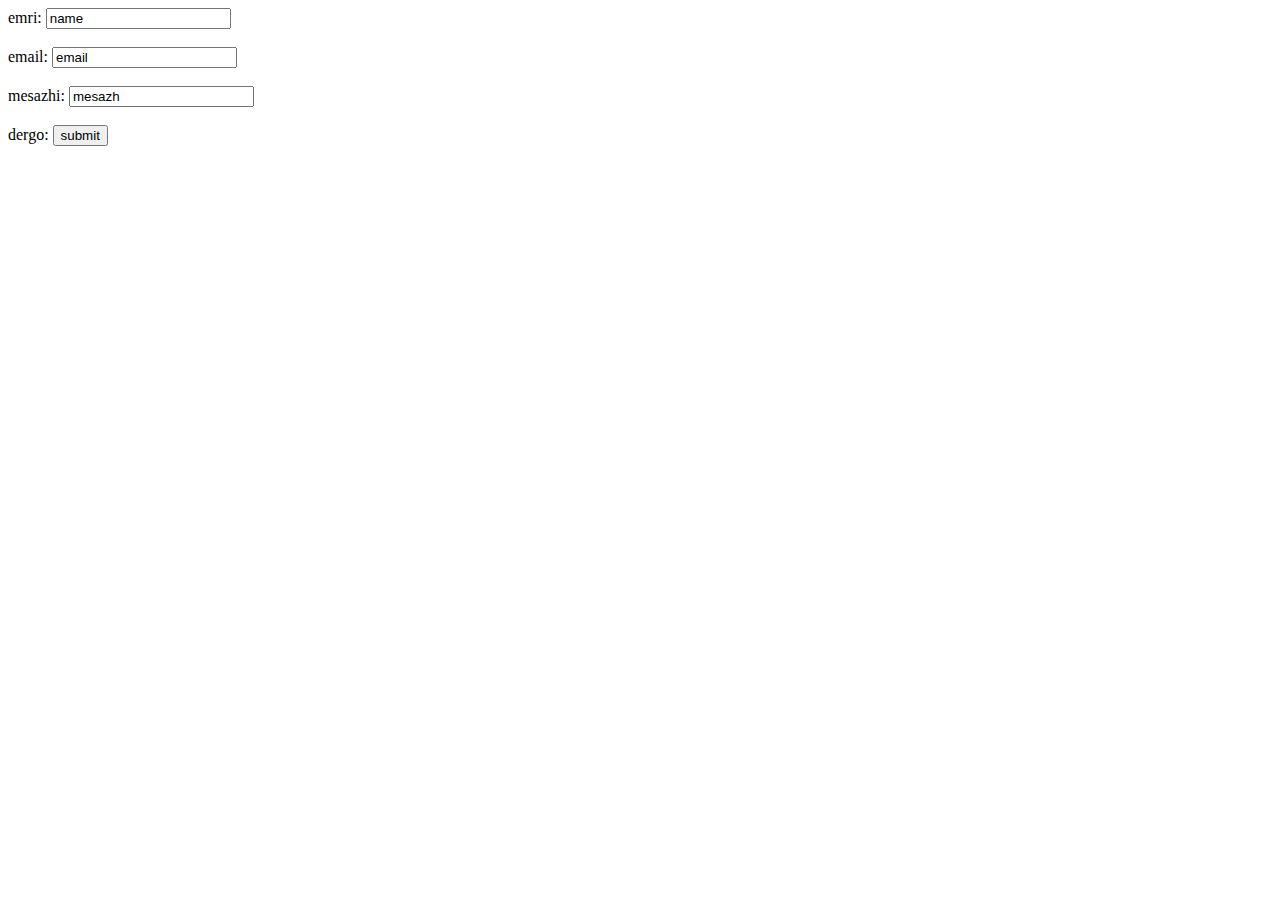
<file: kontakti.html>
<html>
<head>
    <link rel="stylesheet" href="style2.css">
</head>
<body>
<form>
<label>emri:</label>
<input type="text" value="name"/>
<br>
<br>
<label> email: </label>
<input type="email" value="email"/>
<br>
<br>
<label>mesazhi:</label>
<input type="textarea" value="mesazh"/>
<br>
<br>
<label>dergo:</label>
<input type="button" value="submit"/>
</form>
</body>
</html>
</file>
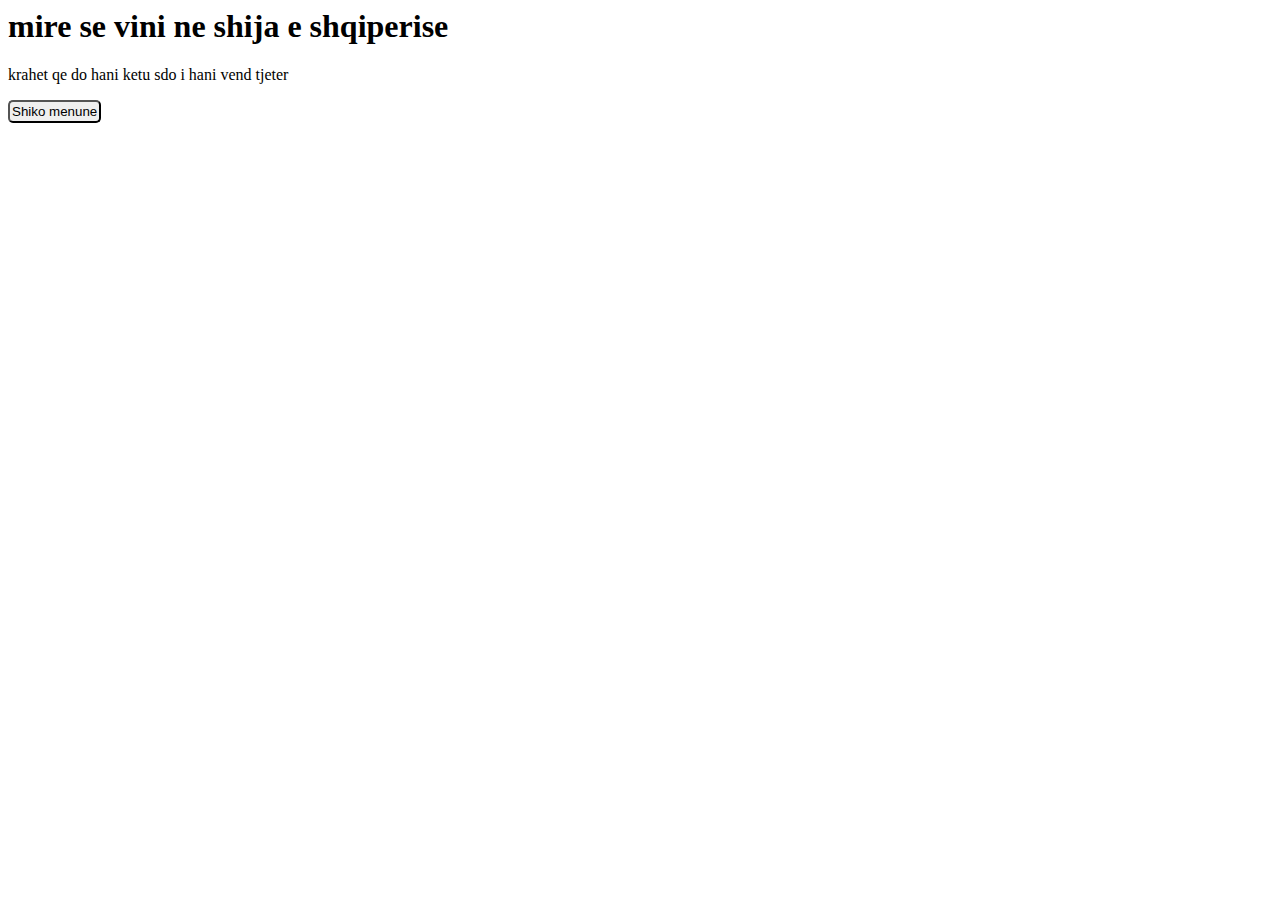
<file: kreu.html>
<html>
<head>
    <link rel="stylesheet" href="style2.css">
</head>
<body>
<h1> mire se vini ne shija e shqiperise </h1>
<p> krahet qe do hani ketu sdo i hani vend tjeter</p>
<button id="butoni"> <a href="menu.html"></a> Shiko menune</button>
</body>
</html>
<!-- ca bot si kalut -->
</file>
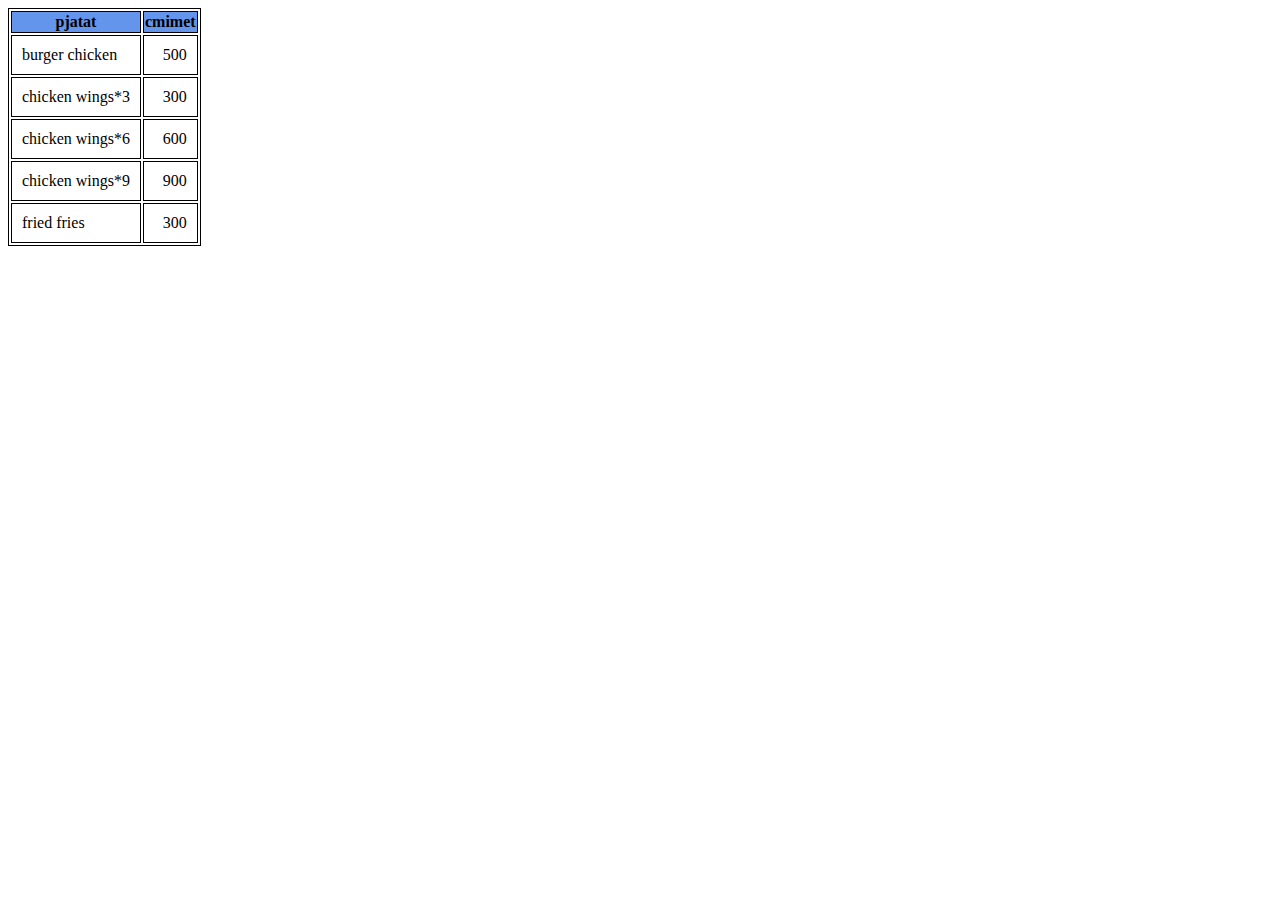
<file: menu.html>
<html>
<head>
    <link rel="stylesheet" href="style2.css">
</head>
<body>
<nav class="navigim">
<table class="tabela">
<tr>
<th> pjatat </th>
<th> cmimet </th>
</tr>
<tr>
<td> burger chicken </td>
<td id="cmimi"> 500 </td>
</tr>
<tr>
<td> chicken wings*3 </td>
<td id="cmimi"> 300 </td>
</tr>
<tr>
<td> chicken wings*6 </td>
<td id="cmimi"> 600 </td>
</tr>
<tr>
<td> chicken wings*9 </td>
<td id="cmimi"> 900 </td>
</tr>
<tr>
<td> fried fries </td>
<td id="cmimi"> 300 </td>
</tr>
</table>
</nav>
</body>
</html>
</file>
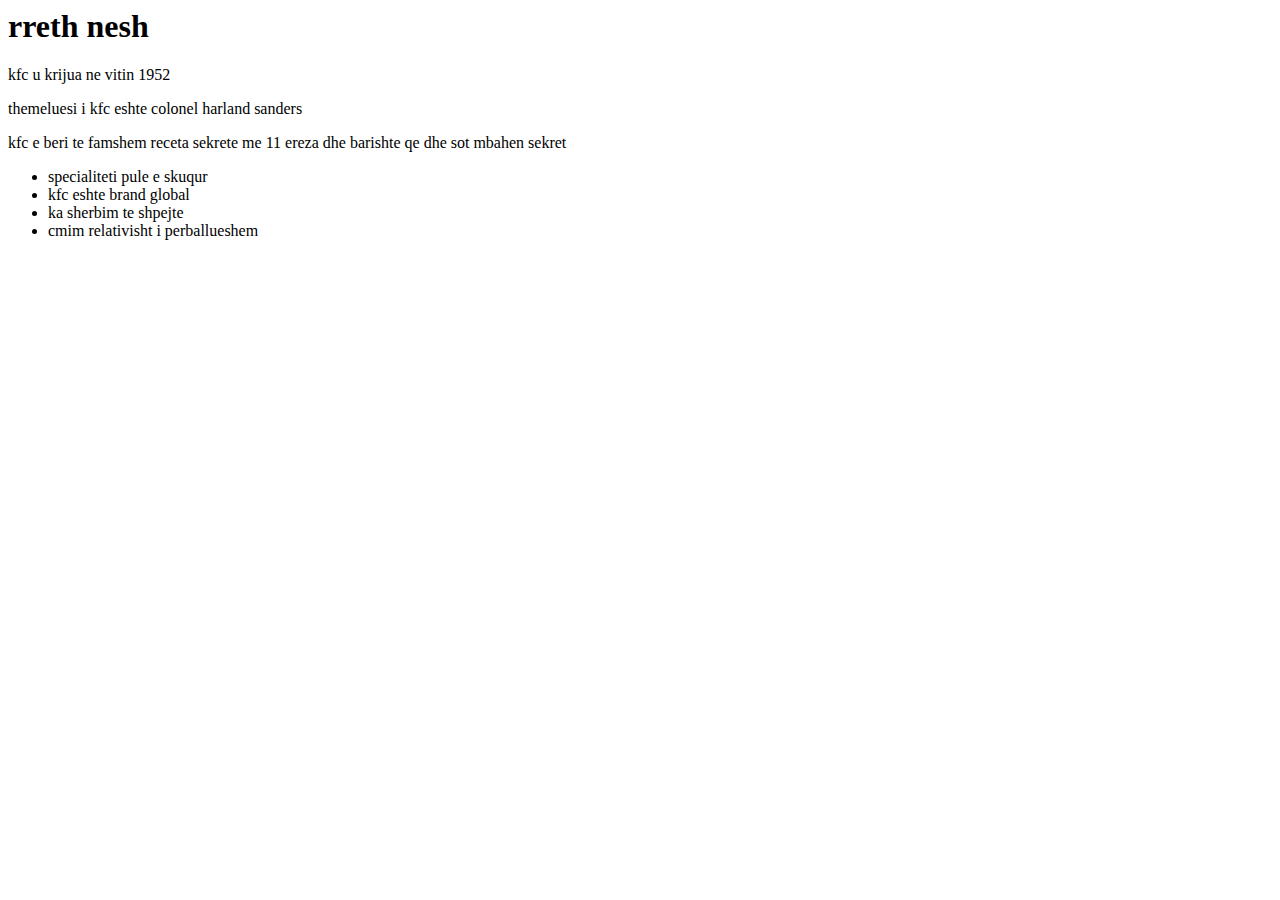
<file: rreth_nesh.html>
<html>
<head>
    <link rel="stylesheet" href="style2.css">
</head>
<body>
<h1> rreth nesh </h1>
<p> kfc u krijua ne vitin 1952 </p>
<p> themeluesi i kfc eshte colonel harland sanders </p>
<p>kfc e beri te famshem receta sekrete me 11 ereza dhe barishte qe dhe sot mbahen sekret</p>
<ul>
    <li>specialiteti pule e skuqur</li>
    <li>kfc eshte brand global</li>
    <li>ka sherbim te shpejte</li>
    <li>cmim relativisht i perballueshem</li>
</ul>
</body>
</html>
</file>
<file: style2.css>
.header{
    display: flex;
}
.navigim{
    color: coral;
}
#butoni{
    padding: 2px;
    border-radius: 5px;
}
table, th, td{ 
     border: 1px solid black;
}
th{
    background-color: cornflowerblue;
}
#cmimi{
    text-align: right;
}
td{
    padding: 10px;
}
</file>
